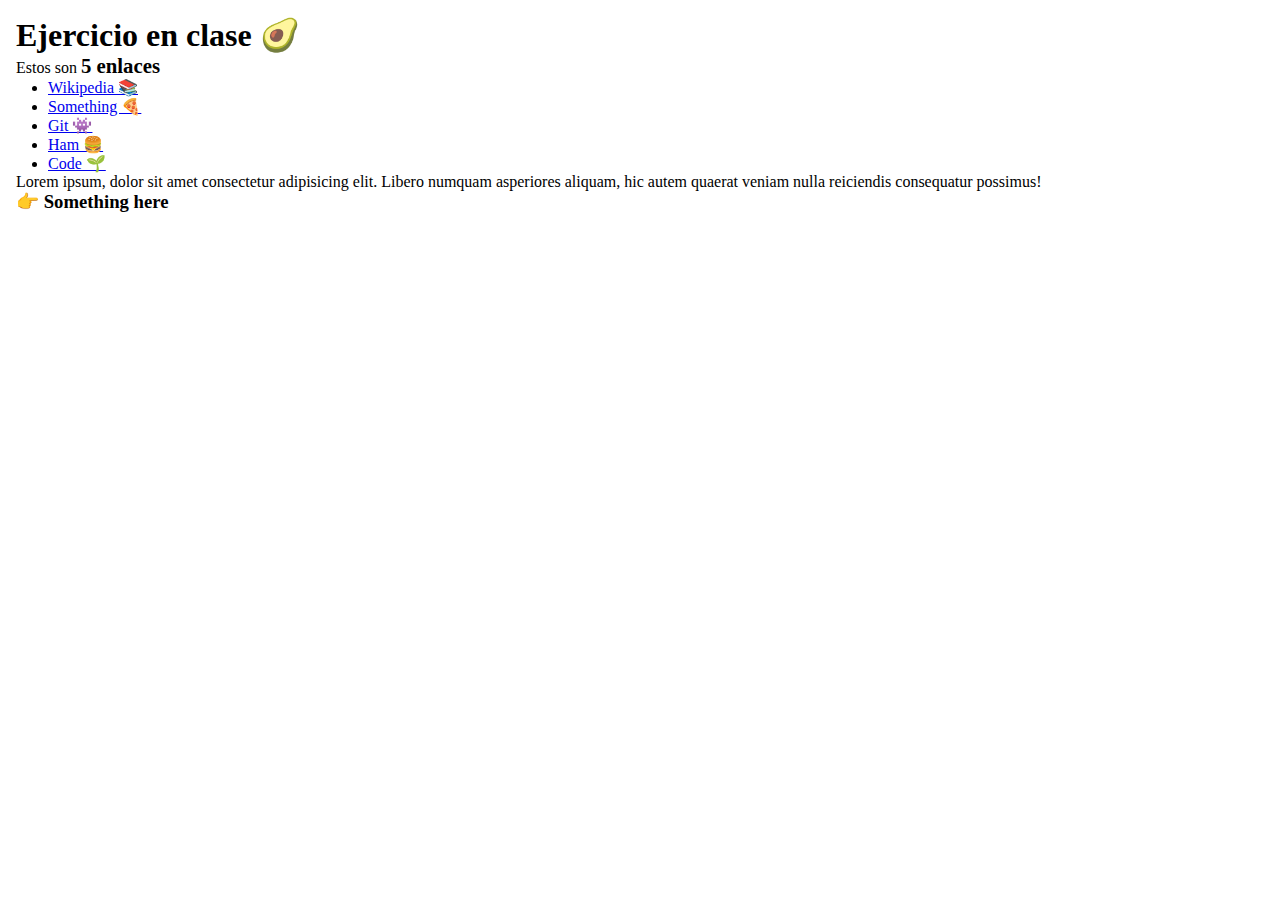
<file: index.html>
<!DOCTYPE html>
<html lang="en">

<head>
  <meta charset="UTF-8">
  <meta name="viewport" content="width=device-width, initial-scale=1.0">
  <title>Week1✅ </title>
  <link rel="stylesheet" href="/styles/main.css">
</head>

<body>
  <h1>Ejercicio en clase 🥑</h1>
  <section>
    <p>Estos son <strong>5 enlaces</strong></p>
    <nav>
      <ul>
        <li>
          <a href="https://es.wikipedia.org/wiki/Wikipedia:Portada">Wikipedia 📚</a>
        </li>
        <li>
          <a href="./something.html">Something 🍕</a>
        </li>
        <li>
          <a href="https://github.com/">Git 👾</a>
        </li>
        <li> <a href="./ham.html" target="_blank">Ham 🍔</a>
        </li>
        <li>
          <a href="https://playcode.io/new/">Code 🌱</a>
        </li>
      </ul>
    </nav>
  </section>
  <article>
    <p>Lorem ipsum, dolor sit amet consectetur adipisicing elit. Libero numquam asperiores aliquam, hic autem quaerat
      veniam nulla reiciendis consequatur possimus!</p>
    <h3>👉 Something here</h3>
  </article>
</body>

</html>
</file>
<file: styles/main.css>
* {
  margin: 0;
  padding: 0;
  box-sizing: border-box;
}

body {
  padding: 1em;
}

strong {
  font-size: 1.3em;
}

nav {
  display: flex;
  flex-direction: column;
  padding: 0 2em;
}
</file>
